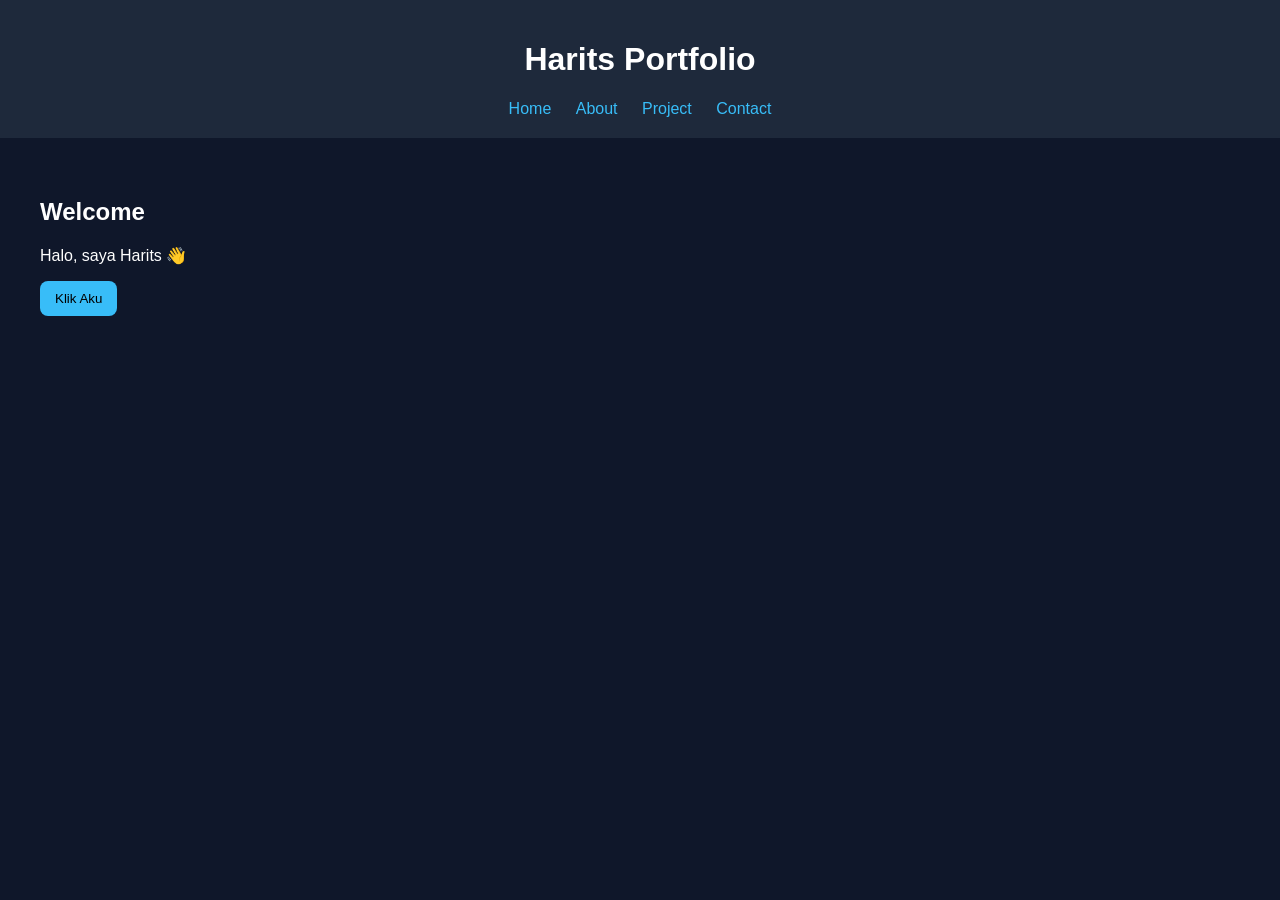
<file: project/belajar web portofolio/contoh dr AI.html>
<!DOCTYPE html>
<html lang="id">
<head>
  <meta charset="UTF-8">
  <meta name="viewport" content="width=device-width, initial-scale=1.0">
  <title>Portfolio Harits</title>
  <style>
    body {
      font-family: Arial, sans-serif;
      margin: 0;
      background: #0f172a;
      color: white;
    }

    header {
      background: #1e293b;
      padding: 20px;
      text-align: center;
    }

    nav a {
      margin: 0 10px;
      color: #38bdf8;
      text-decoration: none;
      cursor: pointer;
    }

    section {
      padding: 40px;
      display: none;
    }

    .active {
      display: block;
    }

    .card {
      background: #1e293b;
      padding: 20px;
      border-radius: 12px;
      margin-top: 10px;
    }

    button {
      padding: 10px 15px;
      border: none;
      border-radius: 8px;
      background: #38bdf8;
      cursor: pointer;
    }
  </style>
</head>
<body>

<header>
  <h1>Harits Portfolio</h1>
  <nav>
    <a onclick="showSection('home')">Home</a>
    <a onclick="showSection('about')">About</a>
    <a onclick="showSection('project')">Project</a>
    <a onclick="showSection('contact')">Contact</a>
  </nav>
</header>

<section id="home" class="active">
  <h2>Welcome</h2>
  <p>Halo, saya Harits 👋</p>
  <button onclick="alert('Semangat belajar web! 🔥')">Klik Aku</button>
</section>

<section id="about">
  <h2>About Me</h2>
  <div class="card">
    <p>Saya mahasiswa TRPL yang tertarik di dunia teknologi dan web development.</p>
  </div>
</section>

<section id="project">
  <h2>My Projects</h2>
  <div class="card">Project 1 (Coming Soon)</div>
  <div class="card">Project 2 (Coming Soon)</div>
</section>

<section id="contact">
  <h2>Contact</h2>
  <input type="text" id="name" placeholder="Nama">
  <button onclick="kirim()">Kirim</button>
  <p id="output"></p>
</section>

<script>
  function showSection(id) {
    document.querySelectorAll('section').forEach(sec => sec.classList.remove('active'));
    document.getElementById(id).classList.add('active');
  }

  function kirim() {
    let nama = document.getElementById('name').value;
    document.getElementById('output').innerText = 'Halo ' + nama + '!';
  }
</script>

</body>
</html>
</file>
